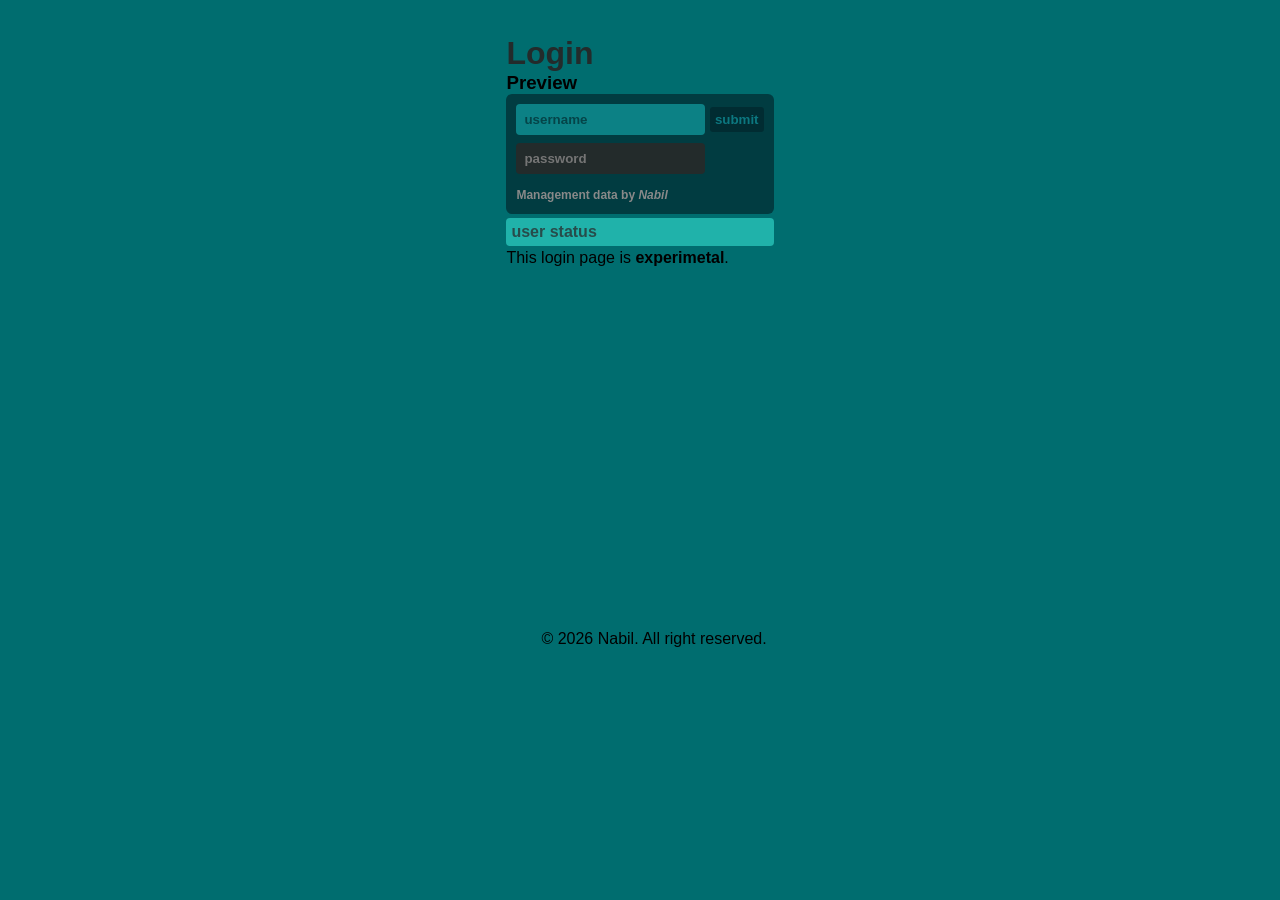
<file: index.html>
<!DOCTYPE html>
<html lang="id">
  <head>
    <meta charset="UTF-8">
    <meta name="viewport" content="width=device-width, initial-scale=1.0">
    <title>Login page</title>
    <link rel="stylesheet" href="styleProject.css">
    <script src="script.js"></script>
  </head>
  <body>
    <div class="container">
      <h1>Login</h1>
      <h3>Preview</h3>
      <div class="passbar">
        <!--button place -->
        <div class="bio">
          <!-- horizontal layout -->
          <div>
            <input type="email" id="username" placeholder="username" class="bio1">
            <button onclick="login()" class="tombol">submit</button>
          </div>
          <!------------------------------------>
          <input type="password" id="password" placeholder="password" class="bio2">
        </div>
        <p class="info">Management data by <i>Nabil</i></p>
      </div>
      <h4 class="status" id="status">user status</h4>
      <p class="alert">This login page is <b>experimetal</b>. </p>
      <a class="copyright" href="https://www.instagram.com/muhammad.nabil.rifqi?igsh=MTQxYmI3ZHAwdHcyeg==">© 2026 Nabil. All right reserved.</a>
    </div>
  </body>
</html>
</file>
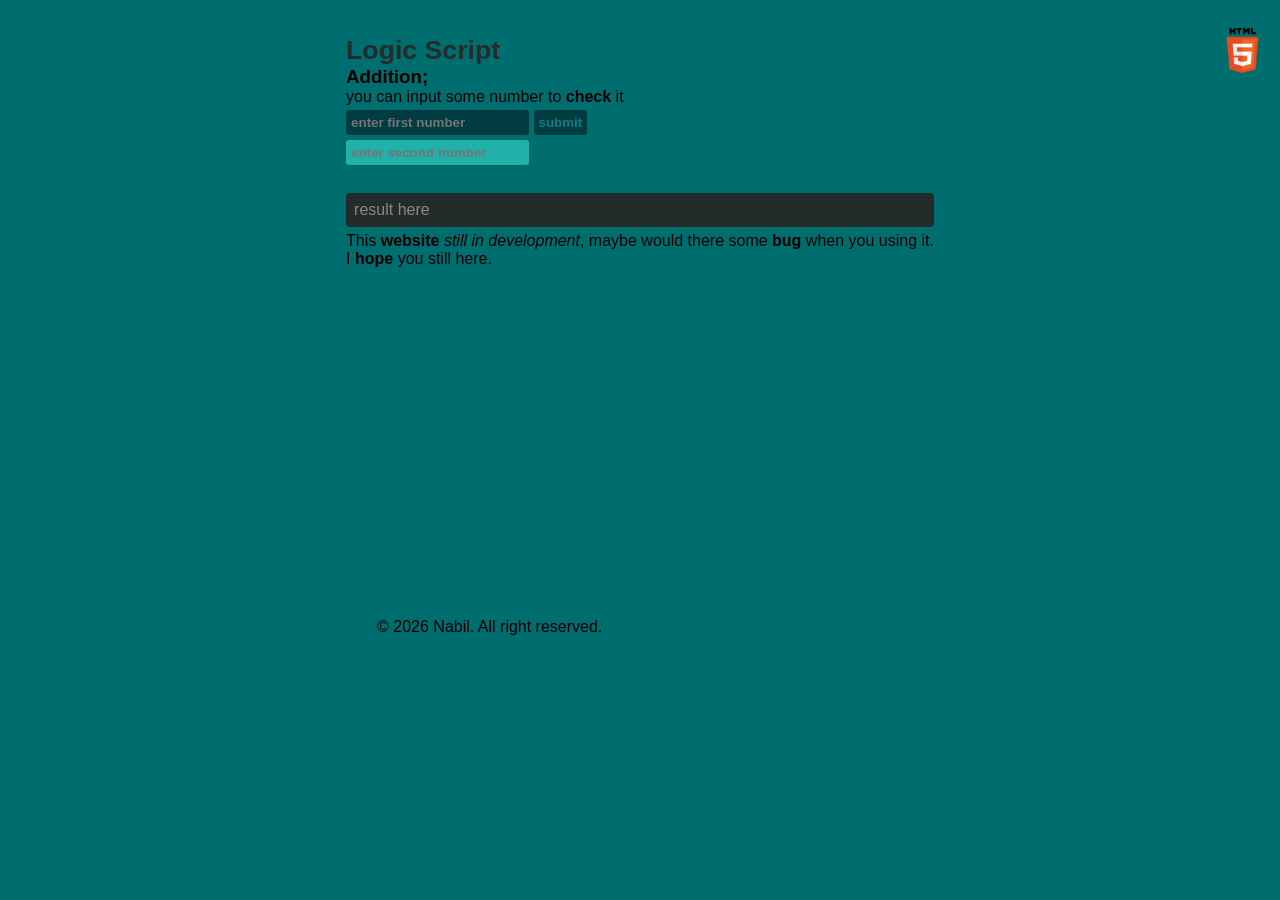
<file: main.html>
<!DOCTYPE html>
<html lang="id">
  <head>
    <meta charset="UTF-8">
    <meta name="viewport" content="width=device-width, initial-scale=1.0">
    <title>NL-Project</title>
    <link rel="stylesheet" href="styleProject.css">
    <script src="script.js" defer></script>
  </head>
  <body>
    <div class="div1">
      <button class="tombol2"><h1>Logic Script<img src="html5.png" width="45" onclick="gambar()" class="image" alt="HTML5 logo"></h1></button>
      <h3>Addition;</h3>
      <p class="parr">you can input some number to <b>check</b> it</p>
      <!--vertical layout -->
      <div>
        <!-- horizontal layout -->
        <div>
          <input type="number" id="input1" placeholder="enter first number">
          <button onclick="cetak()" class="tombol">submit</button>
        </div>
        <input type="number" id="input2" placeholder="enter second number">
      </div>
      <br>
      <div id="isi">result here</div>
      <p class="parg">This <b>website</b> <i>still in development</i>, maybe would there some <b>bug</b> when you using it.</p>
      <p class="parg">I <b>hope</b> you still here.</p>
      <a class="copyright5" href="https://www.instagram.com/muhammad.nabil.rifqi?igsh=MTQxYmI3ZHAwdHcyeg==">© 2026 Nabil. All right reserved.</a>
    </div>
    
  </body>
</html>
</file>
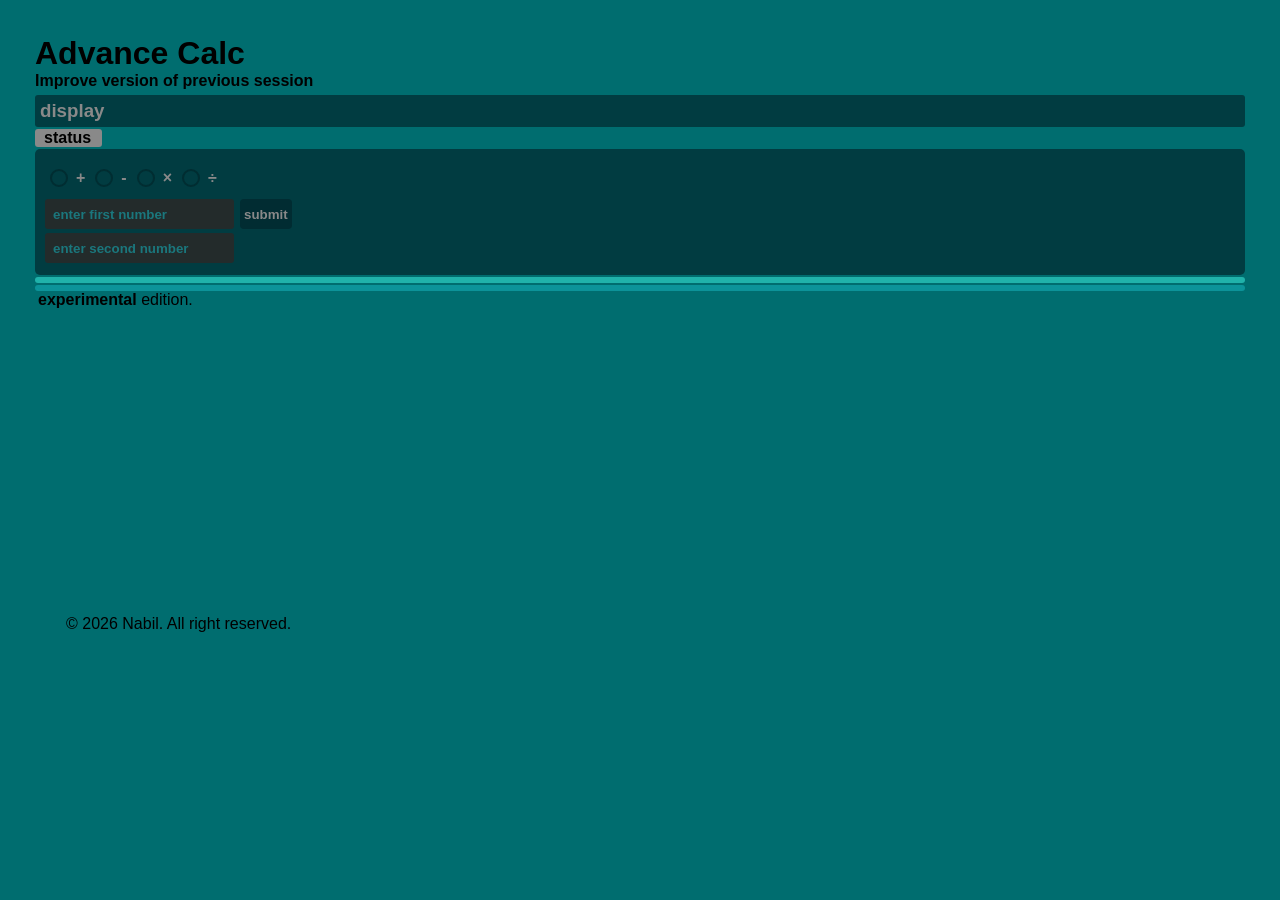
<file: math.html>
<!DOCTYPE html>
<html lang="id">
  <head>
    <meta charset="UTF-8">
    <meta name="viewport" content="width=device-width, initial-scale=1.0">
    <title>Advance Calc</title>
    <script src="math.js"></script>
    <link rel="stylesheet" href="mathstyle.css">
  </head>
  <body>
    <h1>Advance Calc</h1>
    <p id="info">Improve version of previous session</p>
    <h3 id="display">display</h3>
    <a id="stat">status</a>
    <div id="batas">
      
      <div class="pilihan_user">
        <label class="radio-container">
          <input type="radio" name="operator" value="tambah">
          <span class="checkmark"></span>+
        </label>

        <label class="radio-container">
          <input type="radio" name="operator" value="kurang">
          <span class="checkmark"></span>-
        </label>

        <label class="radio-container">
          <input type="radio" name="operator" value="kali">
          <span class="checkmark"></span>×
        </label>

        <label class="radio-container">
          <input type="radio" name="operator" value="bagi">
          <span class="checkmark"></span>÷
        </label>
      </div>
      <div id="grouping">
        <input type="number" id="angka1" placeholder="enter first number" class="input_user">
        <button onclick="math(); bilangan()" id="tombol">submit</button>
        </div>
        <input type="number" id="angka2" placeholder="enter second number" class="input_user">
      
    </div>
    <p id="line">.</p>
    <p id="line2">.</p>
    <p id="text"><b>experimental</b> edition.</p>
    <a class="copyright4" href="https://www.instagram.com/muhammad.nabil.rifqi?igsh=MTQxYmI3ZHAwdHcyeg==">© 2026 Nabil. All right reserved.</a>
    
  </body>
</html>
</file>
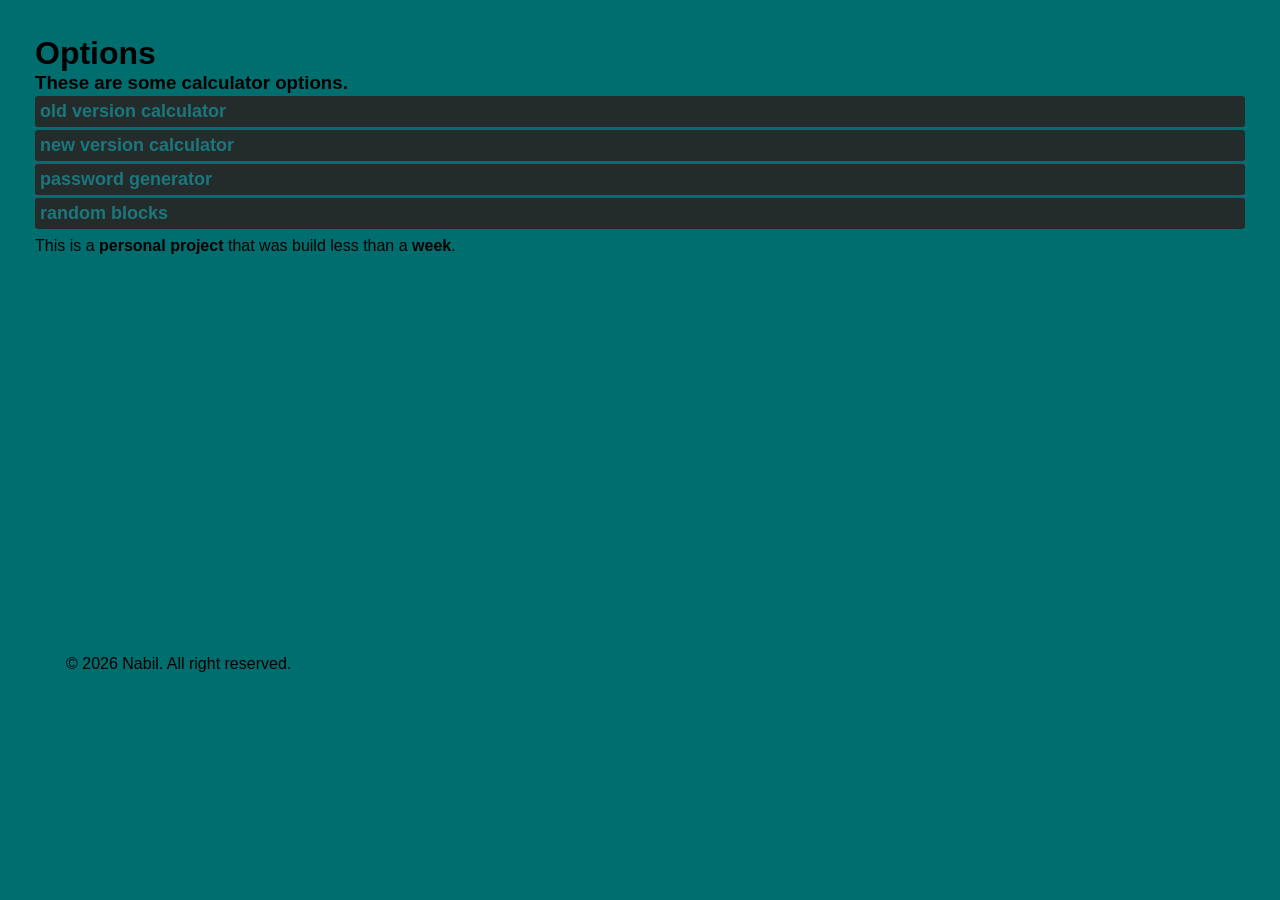
<file: options.html>
<!DOCTYPE html>
<html lang="id">
  <head>
    <meta charset="UTF-8">
    <meta name="viewport" content="width=device-width, initial-scale=1.0">
    <title>option</title>
    <link rel="stylesheet" href="mathstyle.css">
    <script src="script.js"></script>
  </head>
  <body>
    <h1>Options</h1>
    <h3>These are some calculator options.</h3>
    <div class="batas">
      <a id="options1" onclick="old()">old version calculator</a>
      <br>
      <a id="options2" onclick="newest()">new version calculator</a>
      <br>
      <a id="options3" onclick="passwordGenerator()">password generator</a>
      <br>
      <a id="options4" onclick="randomBlock()">random blocks</a>
      <br>
    </div>
    <p>This is a <b>personal project</b> that was build less than a <b>week</b>.</p>
    <a class="copyright3" href="https://www.instagram.com/muhammad.nabil.rifqi?igsh=MTQxYmI3ZHAwdHcyeg==">© 2026 Nabil. All right reserved.</a>
  </body>
</html>
</file>
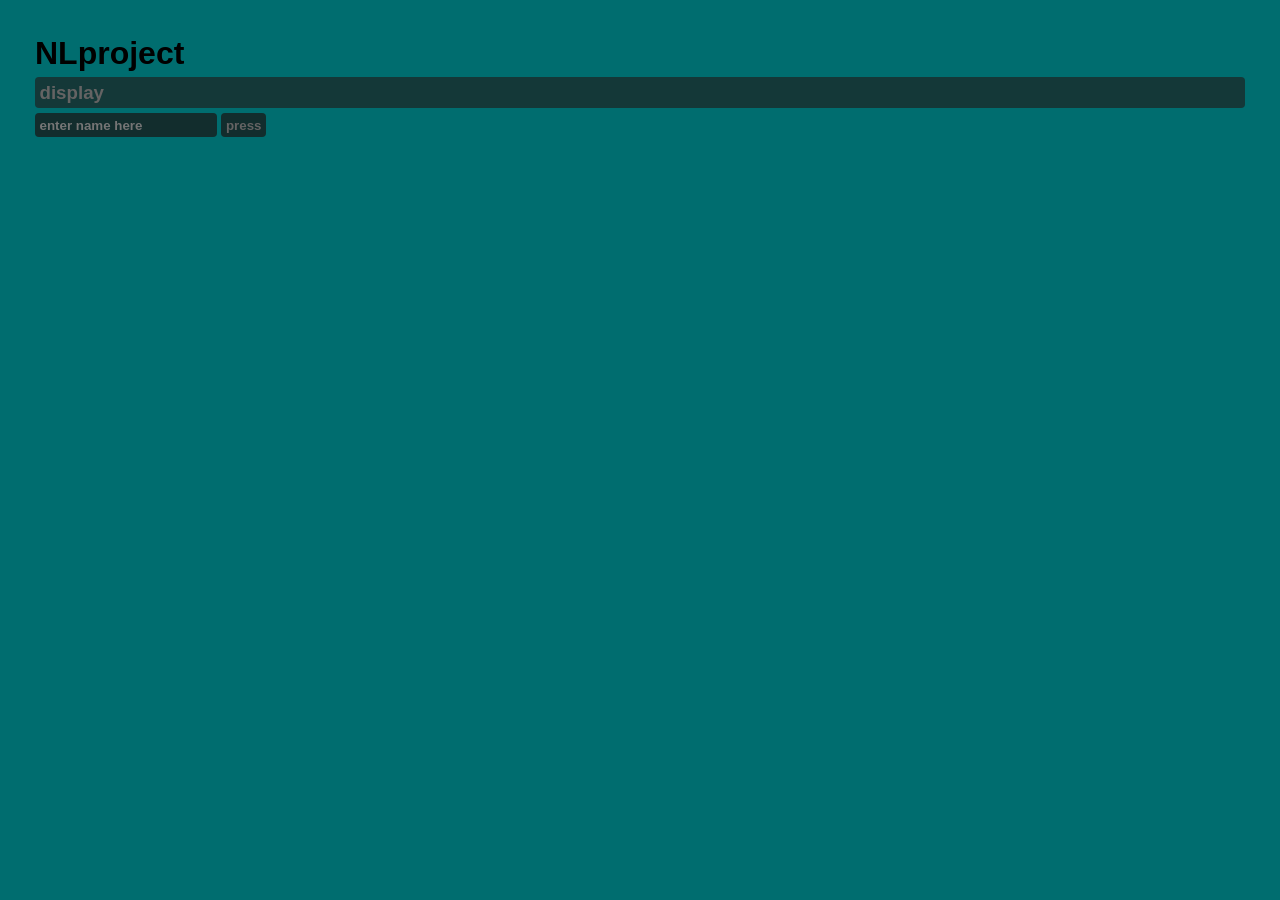
<file: passGenerator.html>
<!DOCTYPE html>
<html lang="en">
<head>
    <meta charset="UTF-8">
    <meta name="viewport" content="width=device-width, initial-scale=1.0">
    <title>NLproject</title>
    <script src="passScript.js" defer></script>
    <link rel="stylesheet" href="passStyle.css">
</head>
<body>
    <h1>NLproject</h1> 
    <h3 id="display">display</h3>
    <div id="horizontal">
        <input type="text" id="name" placeholder="enter name here">
    <button onclick="press()" id="press">press</button>
    </div>
    <div id="mainPart"></div>
    <div id="buttonPlace"></div>
    
</body>
</html>
</file>
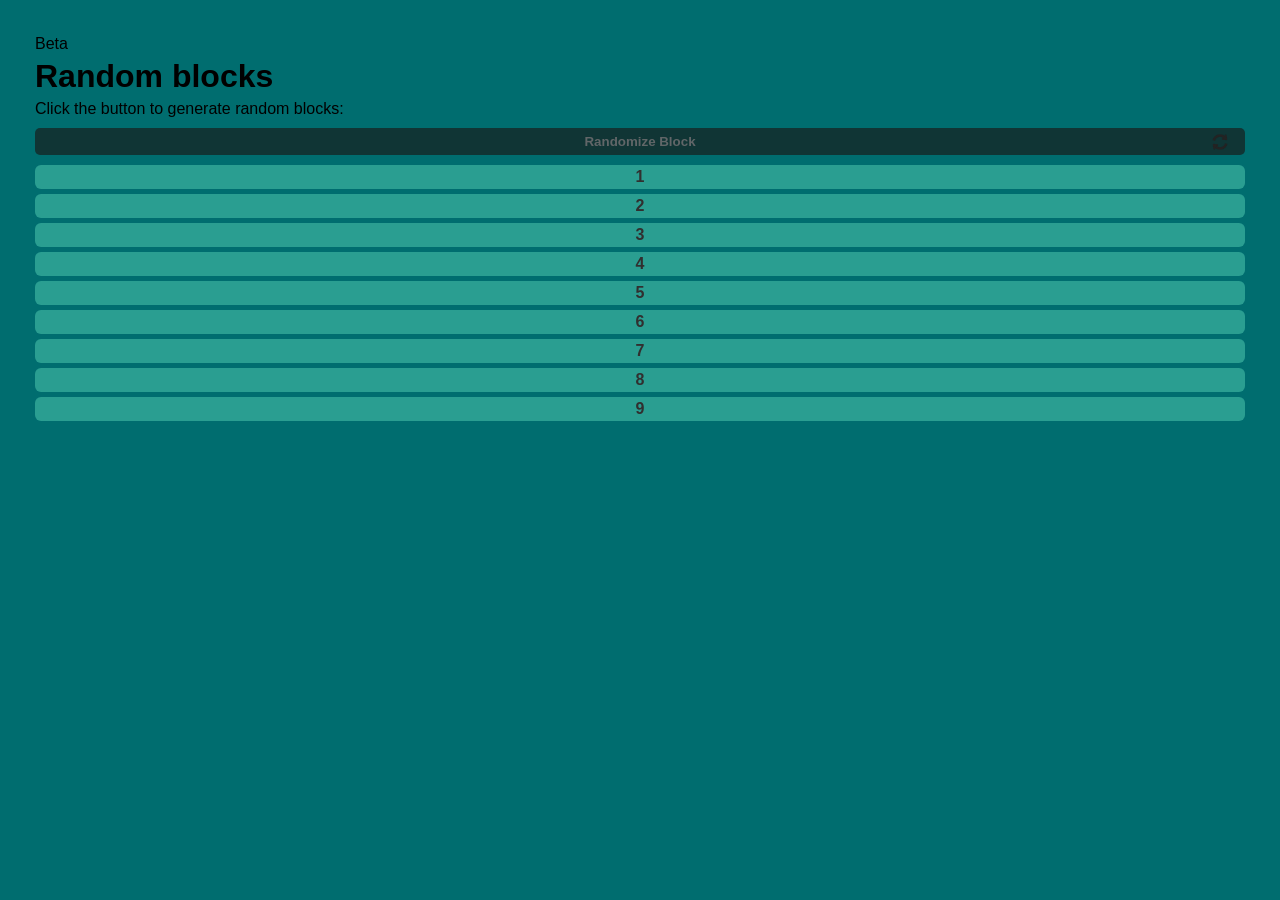
<file: randBlock.html>
<!DOCTYPE html>
<html lang="en">
<head>
    <meta charset="UTF-8">
    <meta name="viewport" content="width=device-width, initial-scale=1.0">
    <script src="blockScript.js" defer></script>
    <link rel="stylesheet" href="passStyle.css">
    <title>beta</title>
</head>
<body>
    <p>Beta</p>
    <h1>Random blocks</h1>
    <p>Click the button to generate random blocks:</p>
    <div class="horizontal">
        <button id="genblocks" onclick="randomBlocks(1500, 'selected')">Randomize Block</button>
        <img id="strobo" onclick="strobo()" src="reload.png" height="20" alt="">
    </div>
    <div id="ballLocate">
        <p class="blocks" id="b1">1</p>
        <p class="blocks" id="b2">2</p>
        <p class="blocks" id="b3">3</p>
        <p class="blocks" id="b4">4</p>
        <p class="blocks" id="b5">5</p>
        <p class="blocks" id="b6">6</p>
        <p class="blocks" id="b7">7</p>
        <p class="blocks" id="b8">8</p>
        <p class="blocks" id="b9">9</p> 
    </div>
</body>
</html>
</file>
<file: styleProject.css>
* {
  padding: 0;
  margin: 0;
  box-sizing: border-box;
}
body {
  display: flex;
  background-color: #006D6F;
  justify-content: center;
  align-items: center;
  align-content: center;
  padding: 35px;
  font-family: Arial,Sans-Serif;
  
}
h1 {
  color: #232B2B;
  transition: 0.5s;
}
h1:hover {
  border: 0 solid #5F9EA0;
  background-color: #232B2B;
  color: #006D6F;
  padding: 5px;
  border-radius: 5px;
  
}
.tombol {
  border: none;
  background-color: #02252aaa;
  color: #15b0b993;
  border-radius: 3px;
  padding: 5px;
  font-weight: 700;
  transition: 0.5s;
}
.tombol:hover {
  background-color: #20B2AA;
  color: #02252aaa;
}
#input1 {
  border: none;
  outline: none;
  background-color: #02252aaa;
  color: #20B2AA;
  border-radius: 3px;
  padding: 5px;
  font-weight: 700;
}
#input2 {
  position: relative;
  border: none;
  outline: none;
  background-color:#20B2AA ;
  color: #02252aaa;
  border-radius: 3px;
  padding: 5px;
  top: 5px;
  font-weight: 700;
}
.parr {
  padding-bottom: 4px;
}
.parg {
  position: relative;
  top: 20px;
}
.copyright, .copyright5 {
  position: relative;
  align-content: center;
  align-items: center;
  justify-content: center;
  top: 370px;
  left: 35px;
  text-decoration: none;
  color: inherit;
}
.copyright5 {
  left: 31px;
}
#isi {
  position: relative;
  top: 15px;
  border: 0 solid #1c323573;
  background-color: #232B2B;
  color:  #898989;
  border-radius: 4px;
  padding: 8px;
}
.hasil {
  transition: 0.5s;
  font-weight: 500;
  font-size: 15px;
}
.hasil:hover {
  position: relative;
  padding: 10px;
}
.image {
    vertical-align: middle;
    position: absolute;
    right: 15px;
    top: 28px;
}
.tombol2 {
  text-decoration: none;
  border: none;
  background-color: inherit;
}
.passbar {
  border: 0 solid #15b5b993;
  background-color: #02252aaa;
  padding: 10px;
  padding-bottom: 15px;
  border-radius: 6px;
}
.bio1 {
  position: relative;
  outline: none;
  padding: 8px;
  align-content: center;
  background-color: #15b5b993 ;
  box-sizing: border-box;
  border-radius: 4px;
  border: none;
  font-weight: 700;
  color: #02252aaa ;
}
.bio2 {
  color: #15b5b993;
  font-weight: 700;
  position: relative;
  outline: none;
  padding: 8px;
  align-content: center;
  background-color:  #232B2B;
  box-sizing: border-box;
  border-radius: 4px;
  border: none;
  top: 8px;
}
h4 {
  position: relative;
  border: 0 solid #15b5b993;
  background-color: #20B2AA;
  padding: 5px;
  border-radius: 4px;
  top: 4px;
  transition: 0.5s;
}
.info {
  position: relative;
  top: 7px;
  padding-bottom: 4px;
  padding-top: 15px;
  color: #898989;
  font-weight: 700;
  font-size: 12px;
}
.status {
  color: #283c3cdd;
}
h4:hover {
  background-color: #02252aaa;
  color: #15b5b993;
}
.bio1::placeholder {
  color: #02252aaa;
}
.alert {
  position: relative;
  top: 7px;
}
</file>
<file: mathstyle.css>
* {
  padding: 0;
  margin: 0;
  box-sizing: border-box;
}
body {
  margin: 35px;
  background-color: #006D6F;
  font-family: Arial, Sans-Serif;
}
#batas {
  border: 0 solid black;
  margin-top: 2px;
  padding: 10px;
  border-radius: 5px;
  background-color: #02252aaa;
}
h1 {
  transition: 0.5s;
}
h1:hover {
  border: 0 solid black;
  background-color: #02252aaa;
  color:#15b0b993 ;
  padding: 6px;
  border-radius: 4px;
}
.pilihan_user {
  display: flex;
  border: 0 solid black;
  margin-top: 5px;
  margin-bottom: 5px;
}
.input_user {
  box-sizing: border-box;
  border: none;
  outline: none;
  border-radius: 3px;
  padding: 8px;
  margin-top: 2px;
  margin-bottom: 2px;
  background-color: #232B2B;
  color:#15b0b993 ;
  font-weight: 700;
  height: 30px;
}
.input_user::placeholder {
  color: #15b0b993;
  font-weight: 700;
}
#stat {
  display: inline-block;
  border: 0 solid black;
  background-color: #898989;
  padding-left: 9px;
  padding-right: 11px;
  border-radius: 3px;
  font-weight: 700;
}
#display {
  border: 0 solid black;
  background-color: #02252aaa;
  padding: 5px;
  border-radius: 3px;
  color: #898989;
  margin-bottom: 2px;
}
#info {
  margin-bottom: 5px;
  font-weight: 700;
}
#grouping {
  display: flex;
  align-items: center;
}
#tombol {
appearance: none;
box-sizing: border-box;
margin-left: 6px;
padding: 4px;
background-color: #02252aaa;
color: #898989;
border: none;
border-radius: 4px;
font-weight: 700;
height: 30px;
}
#text {
margin-left: 3px;
}
.label {
  display: flex;
  margin: 5px 0;
}
.copyright, .copyright3, .copyright4 {
  position: relative;
  top: 320px;
  left: 31px;
  text-decoration: none;
  color: inherit;
}
.copyright4 {
  top: 306px;
}
.copyright3 {
  top: 400px;
}
#options1, #options2, #options3, #options4 {
  display: block;
  position: relative;
  border: 0 solid black;
  background-color: #232B2B;
  color:  #15b0b993;
  border-radius: 3px;
  padding: 5px;
  font-size: 18px;
  font-weight: 700;
  transition: 0.4s;
}
#options2 {
  margin-top: -15px;
}
#options1 {
  margin-top: 2px;
}
#options3 {
  margin-top: -15px;
  margin-bottom: 8px;
} 
#options4 {
  margin-top: -23.5px;
  margin-bottom: -10px;
}
#options1:hover,
#options2:hover, 
#options3:hover,
#options4:hover {
  padding: 8px;
  background-color: #135456;
  color: #011619aa;
}
#line, #line2 {
  display: block;
  border: 0 solid black;
  background-color:#20B2AA ;
  font-size: 5px;
  border-radius: 3px;
  margin-top: 2px;
  padding-left: 2px;
  color: #20B2AA;
}
#line2 {
  color: #15b0b993;
  background-color: #15b0b993;
}
/* Hide default radio */
.radio-container input {
  display: none;
}

/* Container */
.radio-container {
  display: flex;
  align-items: center;
  cursor: pointer;
  margin: 5px;
  font-weight: 700;
  color: #898989;
}

/* Custom circle */
.checkmark {
  width: 18px;
  height: 18px;
  border: 2px solid #02252aaa;
  border-radius: 50%;
  margin-right: 8px;
  position: relative;
}

/* Inner dot */
.checkmark::after {
  content: "";
  width: 10px;
  height: 10px;
  background: #15b0b9;
  border-radius: 50%;
  position: absolute;
  top: 2px;
  left: 2px;
  display: none;
}

/* Show when checked */
.radio-container input:checked + .checkmark::after {
  display: block;
}

/* Optional hover effect */
.radio-container:hover .checkmark {
  border-color: #15b0b9;
}
</file>
<file: passStyle.css>
* {
    margin: 0;
    padding: 0;
    box-sizing: border-box;
} 
body {
    display: flex;
    flex-direction: column;
    font-family: Arial, sans-serif;
    padding: 35px;
    gap: 5px;
    background-color: #006D6F;
}
h1 {
    transition: 0.2s;
} h1:hover {
    color: rgb(3, 40, 33);
    padding: 2px;
}
#display {
    padding: 4.5px;
    border: none;
    border-radius: 4px;
    background-color: rgb(20, 56, 56);
    color: rgb(100, 99, 99);
    font-weight: 700;
    transition: 0.3s;
} #display:hover {
    background-color: rgb(18, 45, 45);
    color: rgb(100, 99, 99);
}
#name,#press {
    padding: 4.5px;
    border: none;
    border-radius: 4px;
    background-color: rgb(18, 45, 45);
    color: rgb(100, 99, 99);
    font-weight: 700;
}           
#name:focus,
#press:focus {
    outline: none;
}
#press:hover {
    background-color: rgb(17, 62, 62);
    color: rgb(97, 102, 104);
}
#mainPart {
    background-color: inherit;
    color: rgb(21, 21, 21);
    font-weight: 500;
    opacity: 1;
}
#text {
    padding-left: 8px;
    bottom: 5px;
    position: relative;
}

#buttonPlace {
    padding: 6px;
    display: flex;
    padding-bottom: 15px;
    padding-top: 15px;
    flex-direction: column;
    gap: 8px;
    background-color:  inherit;

}
#createPass, #getLength, #genblocks{    
    padding: 6px;
    border: none;
    border-radius: 5px;
    background-color: rgb(16, 53, 53);
    color: rgb(97, 102, 104);
    font-weight: 700;
    padding-bottom: 2.5px;
    padding-top: 2.5px;
    transition: 0.2s;
} #getLength {
    width: 100%;
    padding: 8px;
}
#genblocks {
    padding: 6px;
    margin-top: 5px;
    margin-bottom: 5px;
    transition: 0.4s;
    width: 100%;
} 
/* strobo */
#strobo {
    position: absolute;
    right: 50px;
}
#genblocks:hover {
    padding-top: 10px;
    padding-bottom: 10px;
    background-color: #032627e1;
}
#createPass:hover, #getLength:hover {
    background-color: rgb(17, 62, 62);
    color: rgb(97, 102, 104);
    padding: 6px;
} #getLength:focus {
    outline: none;
}
#textInPass {
    padding: 5px;
    color: rgb(36, 38, 39);
    font-weight: 500;
    padding-bottom: 2.5px;
    padding-top: 2.5px;
    transition: 0.2s;
} 
#passDisplay {
    border: 0 solid inherit;
    border-radius: 4px;
    background-color: rgb(17, 62, 62);
    padding: 5px;
    color: rgb(97, 102, 104);
    font-weight: 500;
    padding-bottom: 2.5px;
    padding-top: 2.5px;
    transition: 0.2s;
    /* separator */
    white-space: normal;
    overflow-wrap: anywhere;
    word-break: break-word;
}
/* random blocks */
#ballLocate {
    gap: 5px;
    display: flex;
    flex-direction: column;
}
.blocks {
    /* before */
    border: 0 solid inherit;
    background-color: rgba(127, 255, 212, 0.334);
    padding: 3px;
    border-radius: 6px;
    justify-content: center;
    display: flex;
    font-weight: 700;
    color: rgb(49, 47, 47);
    transition: 0.4s;
} .blocks:hover {
    padding: 7px;
    background-color: aquamarine;
}
.blocks.selected {
    background-color: rgba(160, 31, 57, 0.37);
    color: #0b2a2a;
}
.horizontal {
    display: flex;
    align-items: center;
    gap: 5px;
}
.blocks.red {
    background-color: rgba(255, 0, 51, 0.638);
    color: aquamarine;
    padding: 8px;
}
</file>
